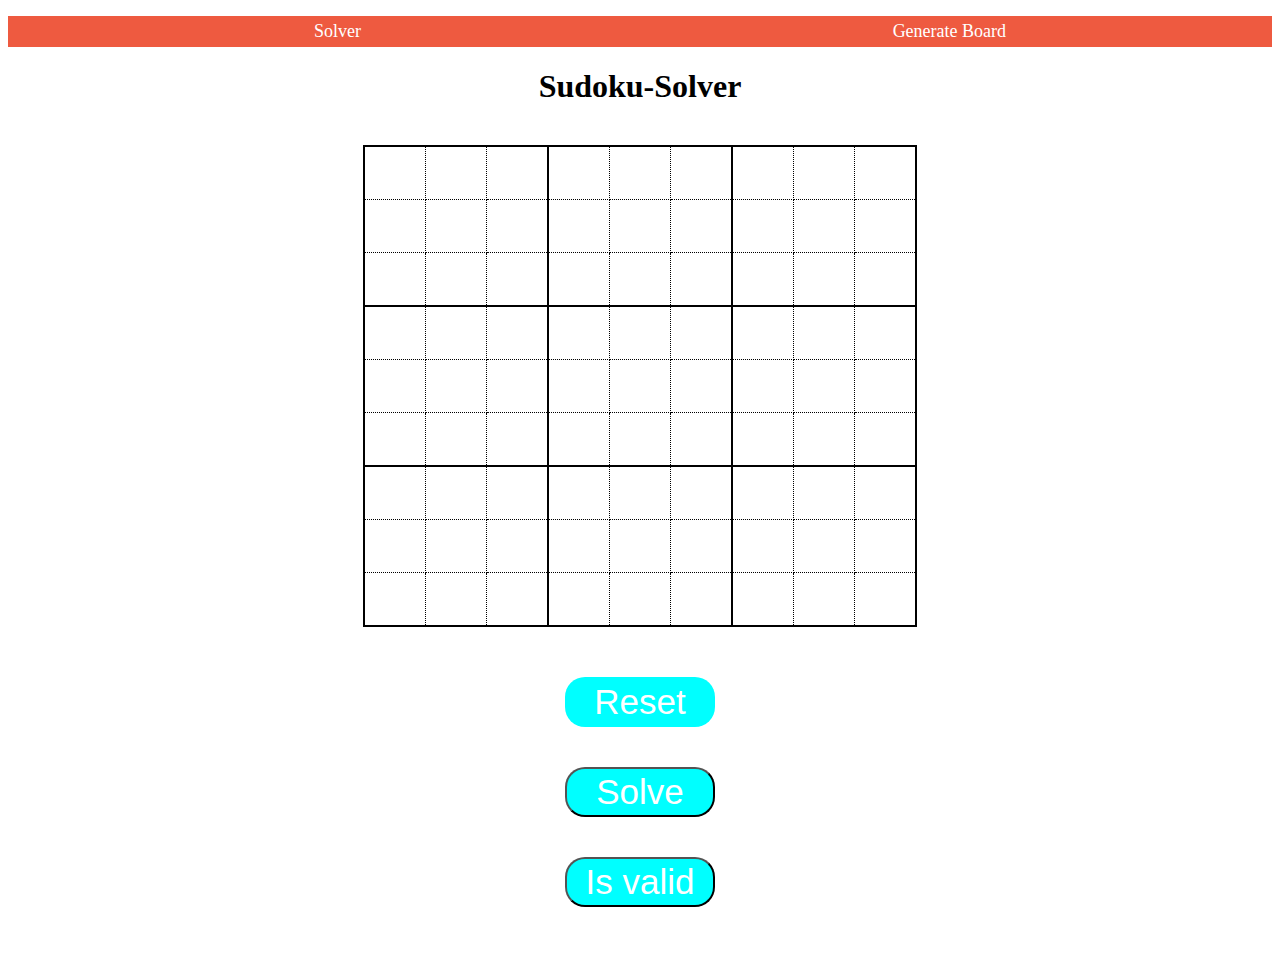
<file: index.html>
<!DOCTYPE html>
<html lang="en">
<head>
    <meta charset="UTF-8">
    <meta http-equiv="X-UA-Compatible" content="IE=edge">
    <meta name="viewport" content="width=device-width, initial-scale=1.0">
    <title>Sudoku-Solver</title>
    <link rel="stylesheet" href="ssolver.css">
</head>
<body>
    <header>
        <ul>
            <!-- <li> <a href="ssolverinstrt.html">Instructions</a></li> -->
            <li> <a href="index.html">Solver</a> </li>
            <li> <a href="sudokugen.html"> Generate Board</a></li>
        </ul>
        <h1>Sudoku-Solver</h1>
    </header>
    <div>
    <form>
    <table>
        <tr id="r0">
            <td id="c00"><input type="text" id="v00"></td>
            <td id="c01"><input type="text" id="v01"></td>
            <td id="c02"><input type="text" id="v02"></td>
            <td id="c03"><input type="text" id="v03"></td>
            <td id="c04"><input type="text" id="v04"></td>
            <td id="c05"><input type="text" id="v05"></td>
            <td id="c06"><input type="text" id="v06"></td>
            <td id="c07"><input type="text" id="v07"></td>
            <td id="c08"><input type="text" id="v08"></td>
        </tr>
        <tr id="r1">
            <td id="c10"><input type="text" id="v10"></td>
            <td id="c11"><input type="text" id="v11"></td>
            <td id="c12"><input type="text" id="v12"></td>
            <td id="c13"><input type="text" id="v13"></td>
            <td id="c14"><input type="text" id="v14"></td>
            <td id="c15"><input type="text" id="v15"></td>
            <td id="c16"><input type="text" id="v16"></td>
            <td id="c17"><input type="text" id="v17"></td>
            <td id="c18"><input type="text" id="v18"></td>
        </tr>
        <tr id="r2">
            <td id="c20"><input type="text" id="v20"></td>
            <td id="c21"><input type="text" id="v21"></td>
            <td id="c22"><input type="text" id="v22"></td>
            <td id="c23"><input type="text" id="v23"></td>
            <td id="c24"><input type="text" id="v24"></td>
            <td id="c25"><input type="text" id="v25"></td>
            <td id="c26"><input type="text" id="v26"></td>
            <td id="c27"><input type="text" id="v27"></td>
            <td id="c28"><input type="text" id="v28"></td>
        </tr>
        <tr id="r3">
            <td id="c30"><input type="text" id="v30"></td>
            <td id="c31"><input type="text" id="v31"></td>
            <td id="c32"><input type="text" id="v32"></td>
            <td id="c33"><input type="text" id="v33"></td>
            <td id="c34"><input type="text" id="v34"></td>
            <td id="c35"><input type="text" id="v35"></td>
            <td id="c36"><input type="text" id="v36"></td>
            <td id="c37"><input type="text" id="v37"></td>
            <td id="c38"><input type="text" id="v38"></td>
        </tr>
        <tr id="r4">
            <td id="c40"><input type="text" id="v40"></td>
            <td id="c41"><input type="text" id="v41"></td>
            <td id="c42"><input type="text" id="v42"></td>
            <td id="c43"><input type="text" id="v43"></td>
            <td id="c44"><input type="text" id="v44"></td>
            <td id="c45"><input type="text" id="v45"></td>
            <td id="c46"><input type="text" id="v46"></td>
            <td id="c47"><input type="text" id="v47"></td>
            <td id="c48"><input type="text" id="v48"></td>
        </tr>
        <tr id="r5">
            <td id="c50"><input type="text" id="v50"></td>
            <td id="c51"><input type="text" id="v51"></td>
            <td id="c52"><input type="text" id="v52"></td>
            <td id="c53"><input type="text" id="v53"></td>
            <td id="c54"><input type="text" id="v54"></td>
            <td id="c55"><input type="text" id="v55"></td>
            <td id="c56"><input type="text" id="v56"></td>
            <td id="c57"><input type="text" id="v57"></td>
            <td id="c58"><input type="text" id="v58"></td>
        </tr>
        <tr id="r6">
            <td id="c60"><input type="text" id="v60"></td>
            <td id="c61"><input type="text" id="v61"></td>
            <td id="c62"><input type="text" id="v62"></td>
            <td id="c63"><input type="text" id="v63"></td>
            <td id="c64"><input type="text" id="v64"></td>
            <td id="c65"><input type="text" id="v65"></td>
            <td id="c66"><input type="text" id="v66"></td>
            <td id="c67"><input type="text" id="v67"></td>
            <td id="c68"><input type="text" id="v68"></td>
        </tr>
        <tr id="r7">
            <td id="c70"><input type="text" id="v70"></td>
            <td id="c71"><input type="text" id="v71"></td>
            <td id="c72"><input type="text" id="v72"></td>
            <td id="c73"><input type="text" id="v73"></td>
            <td id="c74"><input type="text" id="v74"></td>
            <td id="c75"><input type="text" id="v75"></td>
            <td id="c76"><input type="text" id="v76"></td>
            <td id="c77"><input type="text" id="v77"></td>
            <td id="c78"><input type="text" id="v78"></td>
        </tr>
        <tr id="r8">
            <td id="c80"><input type="text" id="v80"></td>
            <td id="c81"><input type="text" id="v81"></td>
            <td id="c82"><input type="text" id="v82"></td>
            <td id="c83"><input type="text" id="v83"></td>
            <td id="c84"><input type="text" id="v84"></td>
            <td id="c85"><input type="text" id="v85"></td>
            <td id="c86"><input type="text" id="v86"></td>
            <td id="c87"><input type="text" id="v87"></td>
            <td id="c88"><input type="text" id="v88"></td>
        </tr>
    </table>
    <input id="rst" type="reset" value="Reset">
</form>
</div>
<div>
    <button id="btnsolv">Solve</button>
</div>
<div><button id="vld">Is valid</button></div>
<p id="bvalidity"></p>
 <script src="sudokusolver.js"></script>
</body>
</html>
</file>
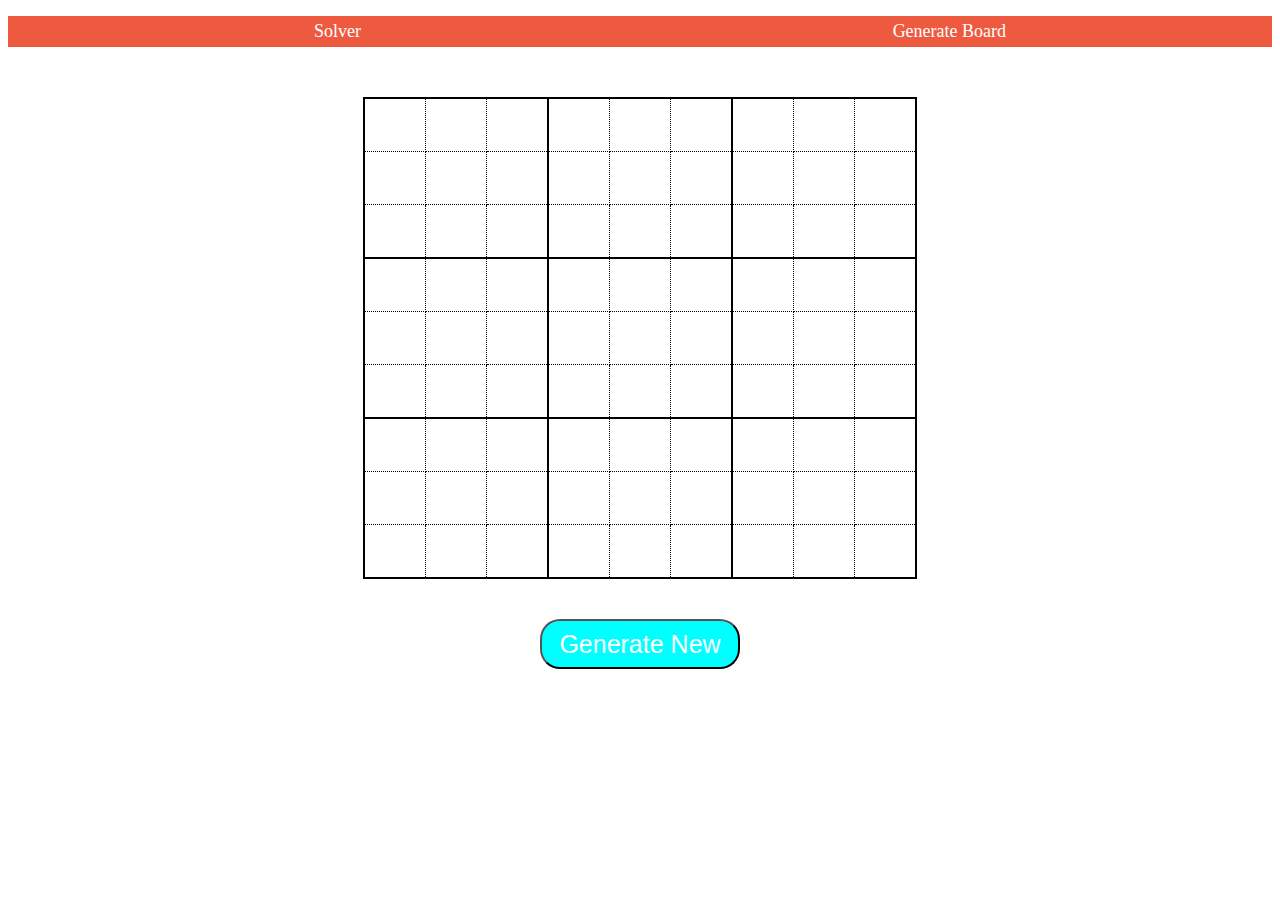
<file: sudokugen.html>
<!DOCTYPE html>
<html lang="en">
<head>
    <meta charset="UTF-8">
    <meta http-equiv="X-UA-Compatible" content="IE=edge">
    <meta name="viewport" content="width=device-width, initial-scale=1.0">
    <link rel="stylesheet" href="ssolvgen.css">
    <title>Generate New</title>
</head>
<body>
    <header>
        <ul>
            <!-- <li> <a href="ssolverinstrt.html">Instructions</a></li> -->
            <li> <a href="index.html">Solver</a> </li>
            <li> <a href="sudokugen.html">Generate Board</a></li>
        </ul>
    </header>

    <table>
        <tr id="r0">
            <td id="c00"><input type="text" id="v00"></td>
            <td id="c01"><input type="text" id="v01"></td>
            <td id="c02"><input type="text" id="v02"></td>
            <td id="c03"><input type="text" id="v03"></td>
            <td id="c04"><input type="text" id="v04"></td>
            <td id="c05"><input type="text" id="v05"></td>
            <td id="c06"><input type="text" id="v06"></td>
            <td id="c07"><input type="text" id="v07"></td>
            <td id="c08"><input type="text" id="v08"></td>
        </tr>
        <tr id="r1">
            <td id="c10"><input type="text" id="v10"></td>
            <td id="c11"><input type="text" id="v11"></td>
            <td id="c12"><input type="text" id="v12"></td>
            <td id="c13"><input type="text" id="v13"></td>
            <td id="c14"><input type="text" id="v14"></td>
            <td id="c15"><input type="text" id="v15"></td>
            <td id="c16"><input type="text" id="v16"></td>
            <td id="c17"><input type="text" id="v17"></td>
            <td id="c18"><input type="text" id="v18"></td>
        </tr>
        <tr id="r2">
            <td id="c20"><input type="text" id="v20"></td>
            <td id="c21"><input type="text" id="v21"></td>
            <td id="c22"><input type="text" id="v22"></td>
            <td id="c23"><input type="text" id="v23"></td>
            <td id="c24"><input type="text" id="v24"></td>
            <td id="c25"><input type="text" id="v25"></td>
            <td id="c26"><input type="text" id="v26"></td>
            <td id="c27"><input type="text" id="v27"></td>
            <td id="c28"><input type="text" id="v28"></td>
        </tr>
        <tr id="r3">
            <td id="c30"><input type="text" id="v30"></td>
            <td id="c31"><input type="text" id="v31"></td>
            <td id="c32"><input type="text" id="v32"></td>
            <td id="c33"><input type="text" id="v33"></td>
            <td id="c34"><input type="text" id="v34"></td>
            <td id="c35"><input type="text" id="v35"></td>
            <td id="c36"><input type="text" id="v36"></td>
            <td id="c37"><input type="text" id="v37"></td>
            <td id="c38"><input type="text" id="v38"></td>
        </tr>
        <tr id="r4">
            <td id="c40"><input type="text" id="v40"></td>
            <td id="c41"><input type="text" id="v41"></td>
            <td id="c42"><input type="text" id="v42"></td>
            <td id="c43"><input type="text" id="v43"></td>
            <td id="c44"><input type="text" id="v44"></td>
            <td id="c45"><input type="text" id="v45"></td>
            <td id="c46"><input type="text" id="v46"></td>
            <td id="c47"><input type="text" id="v47"></td>
            <td id="c48"><input type="text" id="v48"></td>
        </tr>
        <tr id="r5">
            <td id="c50"><input type="text" id="v50"></td>
            <td id="c51"><input type="text" id="v51"></td>
            <td id="c52"><input type="text" id="v52"></td>
            <td id="c53"><input type="text" id="v53"></td>
            <td id="c54"><input type="text" id="v54"></td>
            <td id="c55"><input type="text" id="v55"></td>
            <td id="c56"><input type="text" id="v56"></td>
            <td id="c57"><input type="text" id="v57"></td>
            <td id="c58"><input type="text" id="v58"></td>
        </tr>
        <tr id="r6">
            <td id="c60"><input type="text" id="v60"></td>
            <td id="c61"><input type="text" id="v61"></td>
            <td id="c62"><input type="text" id="v62"></td>
            <td id="c63"><input type="text" id="v63"></td>
            <td id="c64"><input type="text" id="v64"></td>
            <td id="c65"><input type="text" id="v65"></td>
            <td id="c66"><input type="text" id="v66"></td>
            <td id="c67"><input type="text" id="v67"></td>
            <td id="c68"><input type="text" id="v68"></td>
        </tr>
        <tr id="r7">
            <td id="c70"><input type="text" id="v70"></td>
            <td id="c71"><input type="text" id="v71"></td>
            <td id="c72"><input type="text" id="v72"></td>
            <td id="c73"><input type="text" id="v73"></td>
            <td id="c74"><input type="text" id="v74"></td>
            <td id="c75"><input type="text" id="v75"></td>
            <td id="c76"><input type="text" id="v76"></td>
            <td id="c77"><input type="text" id="v77"></td>
            <td id="c78"><input type="text" id="v78"></td>
        </tr>
        <tr id="r8">
            <td id="c80"><input type="text" id="v80"></td>
            <td id="c81"><input type="text" id="v81"></td>
            <td id="c82"><input type="text" id="v82"></td>
            <td id="c83"><input type="text" id="v83"></td>
            <td id="c84"><input type="text" id="v84"></td>
            <td id="c85"><input type="text" id="v85"></td>
            <td id="c86"><input type="text" id="v86"></td>
            <td id="c87"><input type="text" id="v87"></td>
            <td id="c88"><input type="text" id="v88"></td>
        </tr>
    </table>
    <div>
        <button id="btngen">Generate New</button>
    </div>
    <script src="sudokugridgen.js"></script>
</body>
</html>
</file>
<file: ssolver.css>
table,tr,td{
    border: 0.5px dotted black;
   border-collapse: collapse;
   padding: 0px;
   /* border-radius: 20px; */
}
table
{
    margin-left: auto;
    margin-right: auto;
}
#c02,#c12,#c22,#c32,#c42,#c52,#c62,#c72,#c82,#c05,#c15,#c25,#c35,#c45,#c55,#c65,#c75,#c85,#c08,#c18,#c28,#c38,#c48,#c58,#c68,#c78,#c88
{
    border-right: 2px solid black;
}
#c00,#c10,#c20,#c30,#c40,#c50,#c60,#c70,#c80
{
    border-left: 2px solid black;
}
#r0
{
    border-top: 2px solid black;
}
#r2,#r5,#r8
{
    border-bottom: 2px solid black;
}
td
{
    width: 50px;
    height: 50px;

}

input
{
    box-shadow: none;
    border: none;
    width: 50px;
    height: 50px;
    padding-left: 5px;
    padding-right: 5px;
    font-size: 30px;
    text-align: center;
}
h1
{
    text-align: center;
    border-radius: 20px;
}
div
{
    margin-top: 40px;
    text-align: center;
}
button
{
    width: 150px;
    height: 50px;
    font-size: 35px;
    background-color: aqua;
    color: white;
    border-radius: 20px;
}
#rst
{
    width: 150px;
    height: 50px;
    font-size: 35px;
    margin-top: 50px;
    background-color: aqua;
    color: white;
    border-radius: 20px;
    
}
body {
    
    background-repeat: no-repeat;
    background-attachment: fixed;  
    background-size: cover;
}
footer
{
    margin-top: 30px;
    padding-top: 20px;
    text-align: center;
    background-color: rgb(1, 1, 29);
    color: rgb(182, 182, 182);
    height: 150px;
}
#bvalidity
{
    font-size: 50px;
    text-align: center;
}
ul
{
    list-style: none;
}
ul
{
    display: flex;
    text-align: center;
    background-color:  rgba(238, 90, 64);
    
}
li
{
    margin-top: 5px;
    margin-bottom: 5px;
    margin-left: auto ;
    margin-right: auto;
    font-size: large;
}
header
{
    color: white;
}
h1
{
    color: black;
}
a
{
    text-decoration: none;
    color: white;
}
a:hover
{
    text-decoration: underline;
    color:yellow;
}
</file>
<file: ssolvgen.css>
table,tr,td{
    border: 0.5px dotted black;
   border-collapse: collapse;
   padding: 0px;
   /* border-radius: 20px; */
}
table
{
    margin-top: 50px;
    margin-left: auto;
    margin-right: auto;
}
#c02,#c12,#c22,#c32,#c42,#c52,#c62,#c72,#c82,#c05,#c15,#c25,#c35,#c45,#c55,#c65,#c75,#c85,#c08,#c18,#c28,#c38,#c48,#c58,#c68,#c78,#c88
{
    border-right: 2px solid black;
}
#c00,#c10,#c20,#c30,#c40,#c50,#c60,#c70,#c80
{
    border-left: 2px solid black;
}
#r0
{
    border-top: 2px solid black;
}
#r2,#r5,#r8
{
    border-bottom: 2px solid black;
}
td
{
    width: 50px;
    height: 50px;
}
input
{
    box-shadow: none;
    border: none;
    width: 50px;
    height: 50px;
    padding-left: 5px;
    padding-right: 5px;
    font-size: 30px;
    text-align: center;
}
ul
{
    list-style: none;
}
ul
{
    display: flex;
    text-align: center;
    background-color:  rgba(238, 90, 64);
    
}
li
{
    margin-top: 5px;
    margin-bottom: 5px;
    margin-left: auto ;
    margin-right: auto;
    font-size: large;
}
header
{
    color: white;
}
h1
{
    color:black;
    text-align: center;
}
a
{
    text-decoration: none;
    color: white;
}
a:hover
{
    text-decoration: underline;
    color:yellow;
}
div
{
    margin-top: 40px;
    text-align: center;
}
button
{
    width: 200px;
    height: 50px;
    font-size: 25px;
    background-color: aqua;
    color: white;
    border-radius: 20px;
}
</file>
